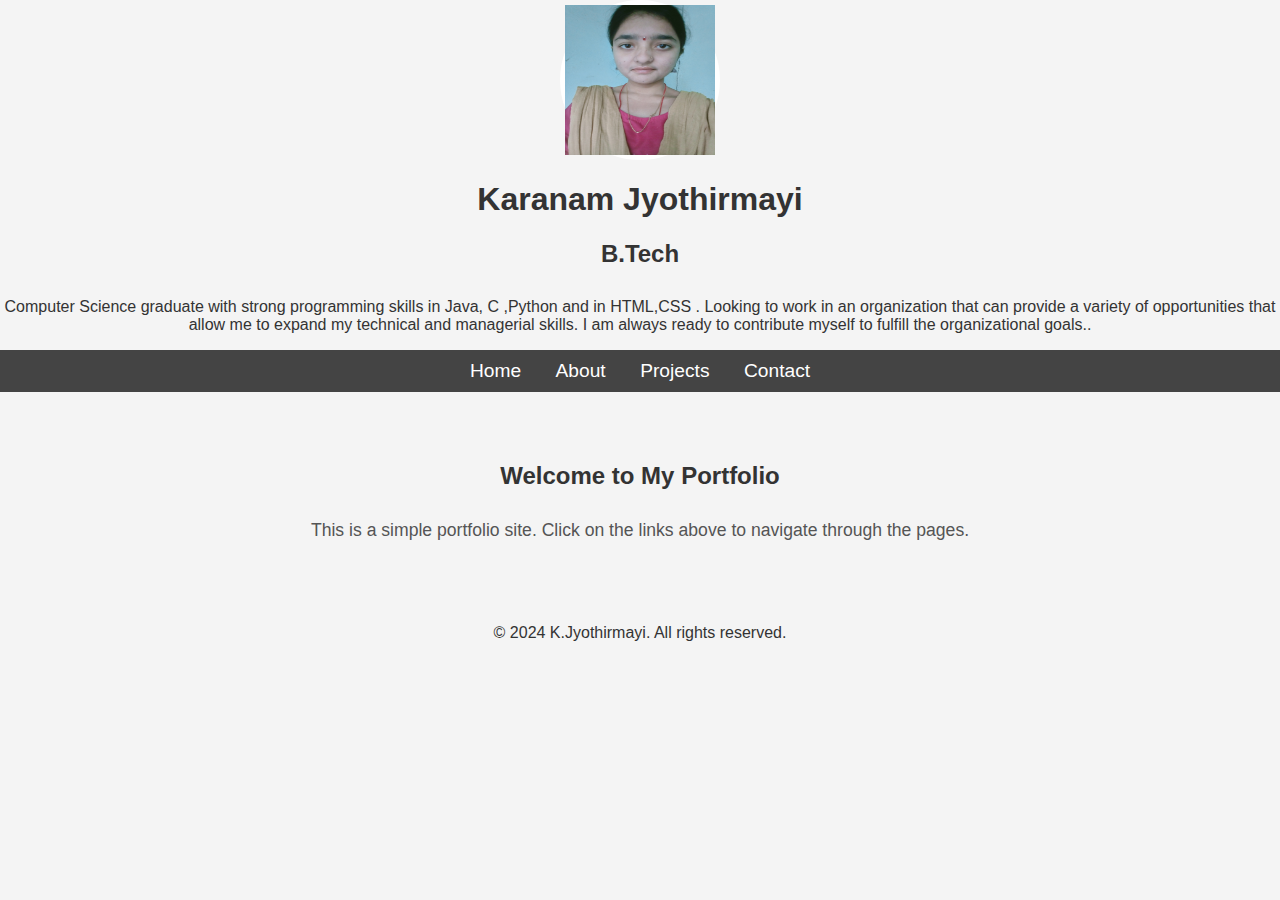
<file: index.html>
<!DOCTYPE html>
<html lang="en">
<head>
    <meta charset="UTF-8">
    <meta name="viewport" content="width=device-width, initial-scale=1.0">
    <title>My Portfolio</title>
    <link rel="stylesheet" href="styles.css">
</head>
<body> 
    <center>
        <div class="container">
        <header>
            <div class="profile-pic">
                <img src="Jyothirmayi photo.jpg" width="150px" height="150px"  border-radius="50%" alt="Karanam Jyothirmayi">
            </div>
            <h1>Karanam Jyothirmayi</h1>
            <p class="title"><h2>B.Tech</h2></p>
            <p class="description">Computer Science graduate with strong programming skills in Java, C ,Python and in HTML,CSS . 
                Looking to work in an organization that can provide a variety of opportunities that allow me to expand my technical and managerial skills.
                 I am always ready to contribute myself to fulfill the organizational goals..</p>
        </header>

        <nav class="navbar">
            <ul>
                <li><a href="index.html">Home</a></li>
                <li><a href="about.html">About</a></li>
                <li><a href="projects.html">Projects</a></li>
                <li><a href="contact.html">Contact</a></li>
            </ul>
        </nav>
    
        <section class="about-section">
            <h2>Welcome to My Portfolio</h2>
            <p>This is a simple portfolio site. Click on the links above to navigate through the pages.</p>
        </section>
    
        <footer class="footer">
            <p>&copy; 2024 K.Jyothirmayi. All rights reserved.</p>
        </footer>
        </div>
        </center>
    </body> 
    </html>
</file>
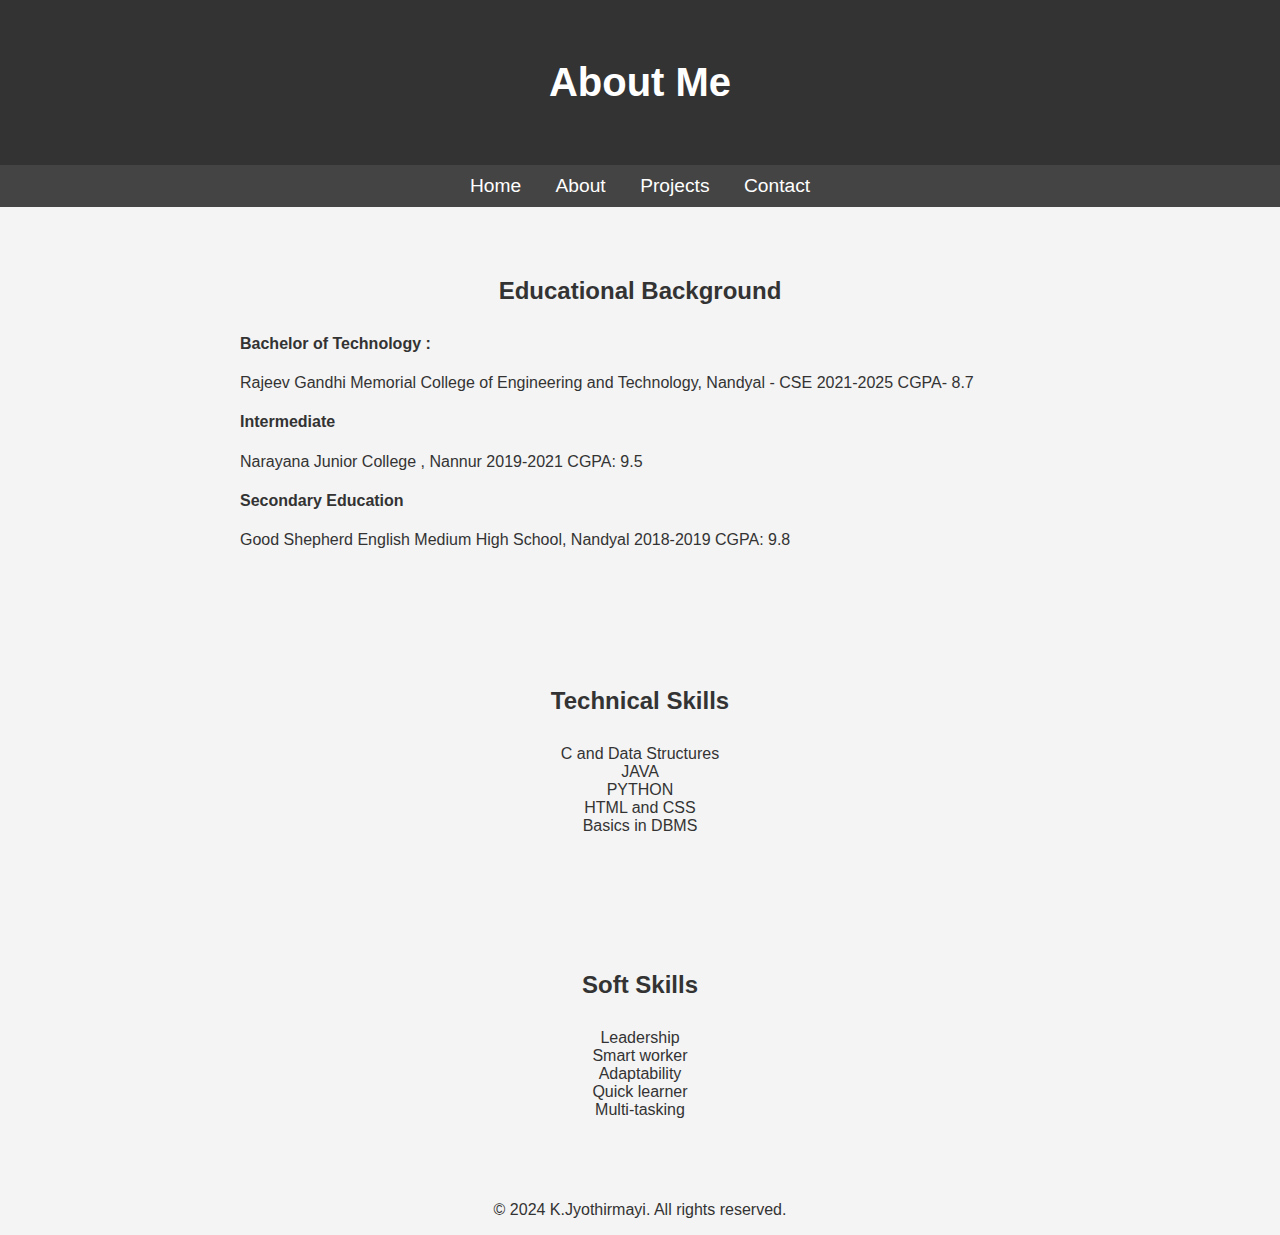
<file: about.html>
<!DOCTYPE html>
<html lang="en">
<head>
    <meta charset="UTF-8">
    <meta name="viewport" content="width=device-width, initial-scale=1.0">
    <title>My Portfolio - About</title>
    <link rel="stylesheet" href="styles.css">
</head>
<body>
    <header class="header">
        <div class="profile-container">
            <h1 class="name">About Me</h1>
        </div>
    </header>

    <nav class="navbar">
        <ul>
            <li><a href="index.html">Home</a></li>
            <li><a href="about.html">About</a></li>
            <li><a href="projects.html">Projects</a></li>
            <li><a href="contact.html">Contact</a></li>
        </ul>
    </nav>

    <section class="about-section">
        <p align="left"><h2><b>Educational Background</b></h2>
           <h4><b> Bachelor of Technology : </b></h4>
            Rajeev Gandhi Memorial College of Engineering and Technology, Nandyal - CSE
            2021-2025                                                              
            CGPA- 8.7<br></p>
            <p> <h4><b>Intermediate</b></h4>
                Narayana Junior College , 
                Nannur
                2019-2021
                CGPA: 9.5
                </p>
                <p> <h4><b>Secondary Education</b></h4>
                    Good Shepherd English Medium
                    High School, Nandyal 
                    2018-2019
                    CGPA: 9.8
                    </p>

    </section>

    <section class="Technical-section">
        <h2><b>Technical Skills</b></h2>
        <p align="center"> C and Data Structures<br>
            JAVA<br>
            PYTHON<br>
            HTML and CSS<br>
            Basics in DBMS
                    </p>

    </section>

    <section class="Soft-section">
        <h2><b>Soft Skills</b></h2>
        <p align="center">Leadership<br>
              Smart worker <br>
              Adaptability <br>
              Quick learner
              <br> 
              Multi-tasking
           </b>
                    </p>

    </section>


    <footer align="center"class="footer">
        <p>&copy; 2024 K.Jyothirmayi. All rights reserved.</p>
    </footer>
</body>
</html>
</file>
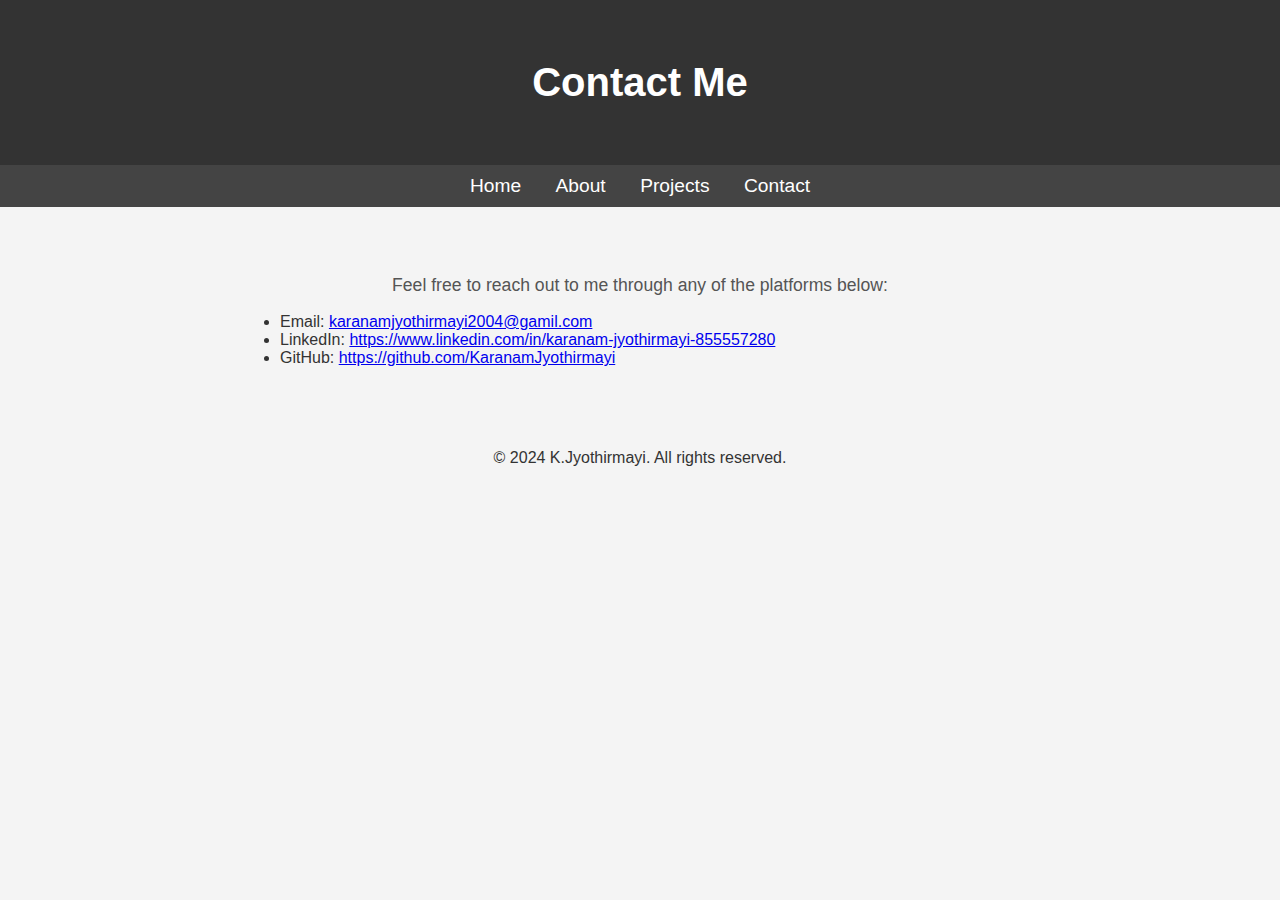
<file: contact.html>
<!DOCTYPE html>
<html lang="en">
<head>
    <meta charset="UTF-8">
    <meta name="viewport" content="width=device-width, initial-scale=1.0">
    <title>My Portfolio - Contact</title>
    <link rel="stylesheet" href="styles.css">
</head>
<body>
    <header class="header">
        <div class="profile-container">
            <h1 class="name">Contact Me</h1>
        </div>
    </header>

    <nav class="navbar">
        <ul>
            <li><a href="index.html">Home</a></li>
            <li><a href="about.html">About</a></li>
            <li><a href="projects.html">Projects</a></li>
            <li><a href="contact.html">Contact</a></li>
        </ul>
    </nav>

    <section class="contact-section">
        <p>Feel free to reach out to me through any of the platforms below:</p>
        <ul class="contact-info">
            <li>Email: <a href="karanamjyothirmayi2004@gmail.com">karanamjyothirmayi2004@gamil.com</a></li>
            <li>LinkedIn: <a href="https://www.linkedin.com/in/karanam-jyothirmayi-855557280">https://www.linkedin.com/in/karanam-jyothirmayi-855557280</a></li>
            <li>GitHub: <a href="https://github.com/KaranamJyothirmayi">https://github.com/KaranamJyothirmayi</a></li>
        </ul>
    </section>

    <footer align="center" class="footer">
        <p>&copy; 2024 K.Jyothirmayi. All rights reserved.</p>
    </footer>
</body>
</html>
</file>
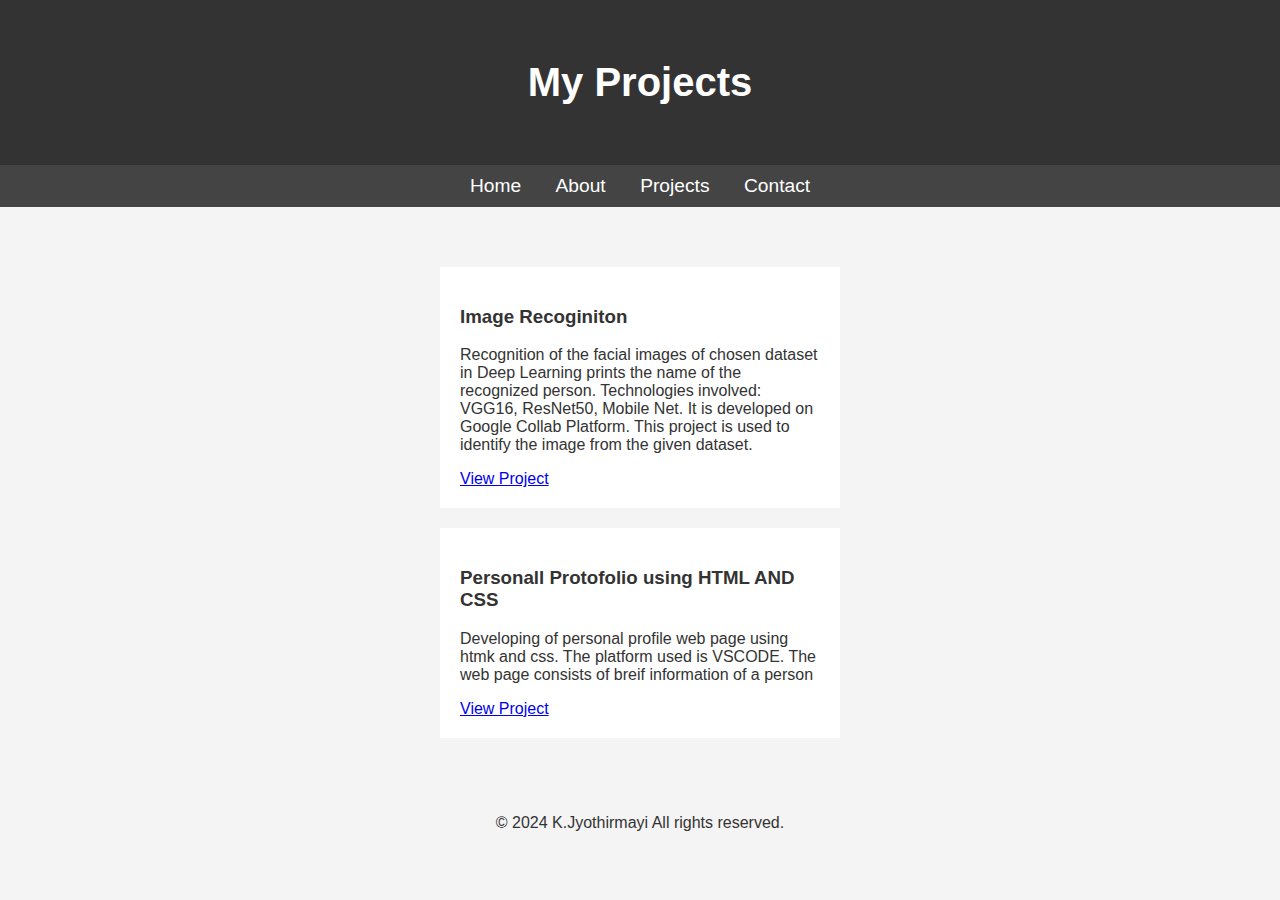
<file: projects.html>
<!DOCTYPE html>
<html lang="en">
<head>
    <meta charset="UTF-8">
    <meta name="viewport" content="width=device-width, initial-scale=1.0">
    <title>My Portfolio - Projects</title>
    <link rel="stylesheet" href="styles.css">
</head>
<body>
    <header class="header">
        <div class="profile-container">
            <h1 class="name">My Projects</h1>
        </div>
    </header>

    <nav class="navbar">
        <ul>
            <li><a href="index.html">Home</a></li>
            <li><a href="about.html">About</a></li>
            <li><a href="projects.html">Projects</a></li>
            <li><a href="contact.html">Contact</a></li>
        </ul>
    </nav>

    <section class="projects-section">
        <div class="project">
            <h3>Image Recoginiton</h3>
            <p> Recognition of the facial images of chosen dataset in Deep 
                Learning prints the name of the recognized person.
                Technologies involved: VGG16, ResNet50, Mobile Net.
                It is developed on Google Collab Platform.
                This project is used to identify the image from the given dataset.</p>
            <a href="https://colab.research.google.com/drive/1MpZhcQMMn4Fgf66YnQRANz50isKYGbah">View Project</a>
        </div>
        <div class="project">
            <h3>Personall Protofolio using HTML AND CSS</h3>
            <p>Developing of personal profile web page using htmk and css.
               The platform used is VSCODE.
               The web page consists of breif information of a person
            </p>
            <a href="#">View Project</a>
        </div>
    </section>

    <footer align="center" class="footer">
        <p>&copy; 2024 K.Jyothirmayi All rights reserved.</p>
    </footer>
</body>
</html>
</file>
<file: styles.css>
body {
    font-family: Arial, sans-serif;
    margin: 0;
    padding: 0;
    background-color: #f4f4f4;
    color: #333;
}

.header {
    background-color: #333;
    color: #fff;
    padding: 50px 0;
    text-align: center;
}

.profile-container {
    max-width: 800px;
    margin: auto;
}

.profile-pic {
    width: 150px;
    height: 150px;
    border-radius: 50%;
    border-right-style: outset;
    border: 5px solid #fff;
}

.name {
    font-size: 2.5em;
    margin: 10px 0;
}

.title {
    font-size: 1.2em;
    color: #bbb;
}

.bio {
    font-size: 1em;
    margin-top: 10px;
    color: #ddd;
}

.navbar {
    background-color: #444;
    padding: 10px 0;
}

.navbar ul {
    list-style: none;
    padding: 0;
    text-align: center;
    margin: 0;
}

.navbar ul li {
    display: inline;
    margin: 0 15px;
}

.navbar ul li a {
    text-decoration: none;
    color: #fff;
    font-size: 1.2em;
    transition: color 0.3s;
}

.navbar ul li a:hover {
    color: #007BFF;
}

section {
    padding: 50px 0;
    max-width: 800px;
    margin: auto;
}

h2 {
    text-align: center;
    margin-bottom: 30px;
    color: #333;
}

.about-section p,
.skills-section p,
.contact-section p {
    text-align: center;
    font-size: 1.1em;
    color: #555;
}

.skills-list {
    list-style: none;
    padding: 0;
    display: flex;
    justify-content: center;
    flex-wrap: wrap;
}

.skills-list li {
    margin: 10px 15px;
    font-size: 1.2em;
    color: #333;
    border-bottom: 2px solid #007BFF;
}

.projects-section {
    display: flex;
    flex-wrap: wrap;
    justify-content: space-around;
}

.project {
    background-color: #fff;
    padding: 20px;
    margin: 10px;
    width: 45%;
    box-shadow: 0px 0px
</file>
